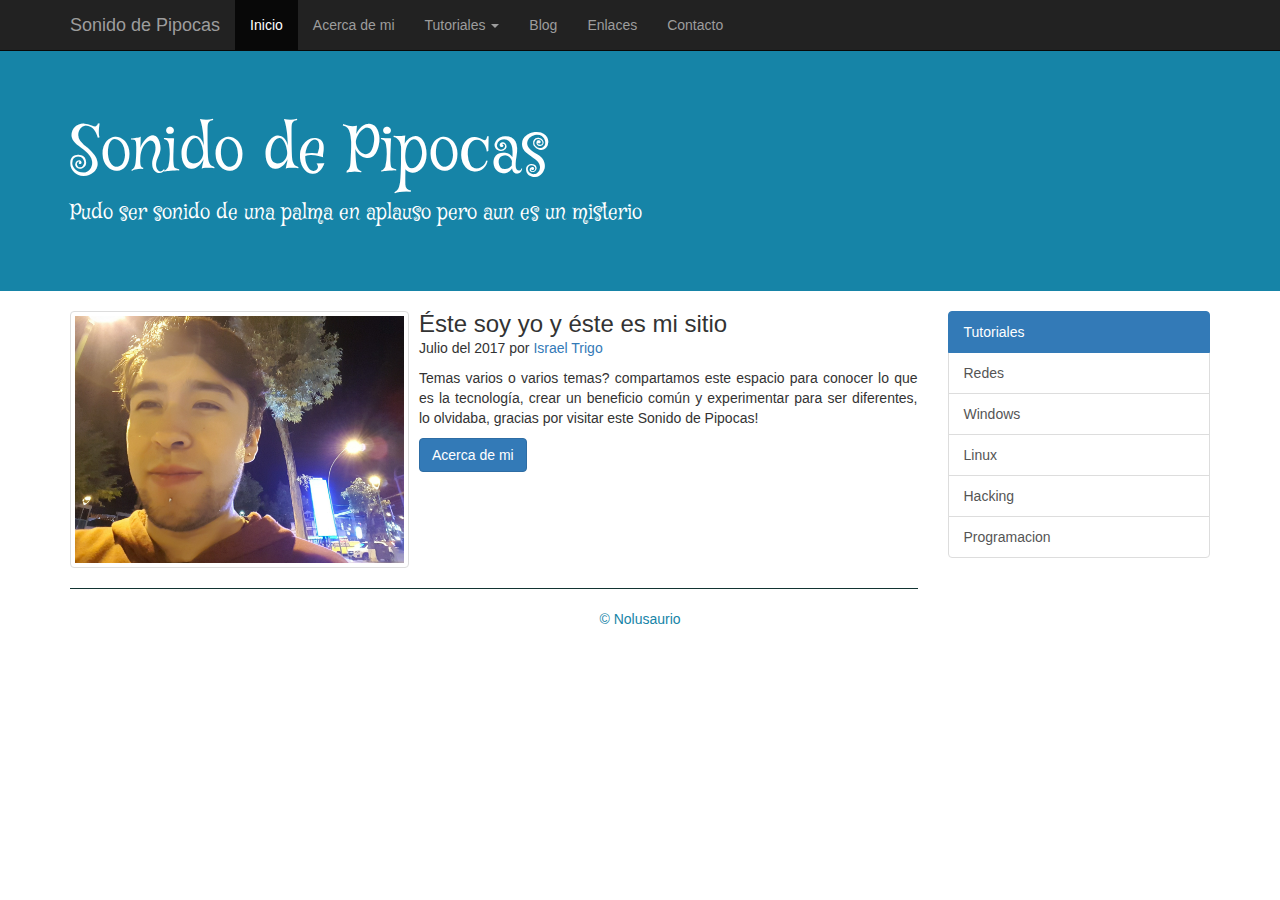
<file: index.html>
<!DOCTYPE html>
<html lang="en">
<head>
	<meta charset="UTF-8">
	<title> - Sonido de Pipocas</title>
	<meta name="viewport" content="width=device-width, user-scalable=no, initial-scale=1.0, maximum-scale=1.0, minimum-scale=1.0">

	<link rel="stylesheet" href="css/bootstrap.min.css">
	<link rel="stylesheet" href="css/estilos2.css">
	<link href="https://afeld.github.io/emoji-css/emoji.css" rel="stylesheet">
	<link rel="shortcut icon" href="img/sp.ico">
</head>

<body>

	<script language="JavaScript">
		var txt=document.title;
		var espera=200;
		var refresco=null;
		function rotulo_title() {
			document.title=txt;
			txt=txt.substring(1,txt.length)+txt.charAt(0);
			refresco=setTimeout("rotulo_title()",espera);
		}
		rotulo_title();
	</script>

	<header>
		<nav class="navbar navbar-inverse navbar-static-top" role="navigation">
			<div class="container">
				<div class="navbar-header">
					<button type="button" class="navbar-toggle collapsed" data-toggle="collapse" data-target="#navegacion-fm">
						<span class="sr-only">Desplegar / Ocultar</span>
						<span class="icon-bar"></span>
						<span class="icon-bar"></span>
						<span class="icon-bar"></span>
					</button>
					<a href="index.html" class="navbar-brand"> Sonido de Pipocas </a>
				</div>

				<!-- Inicia Menu -->
				<div class="collapse navbar-collapse" id="navegacion-fm">
					<ul class="nav navbar-nav">
						<li class="active"><a href="index.html">Inicio</a></li>
						<li><a href="acercademi.html">Acerca de mi</a></li>
						<li class="dropdown">
							<a href="#" class="dropdown-toggle" data-toggle="dropdown" role="button">
								Tutoriales <span class="caret"></span>
							</a>
							<ul class="dropdown-menu" role="menu">
								<li><a href="#">Redes</a></li>
								<li><a href="#">Linux</a></li>
								<li><a href="#">Windows</a></li>
								<li><a href="#">Hacking</a></li>
								<li><a href="#">Programacion</a></li>
							</ul>
						</li>
						<li><a href="blog.html">Blog</a></li>
						<li><a href="enlaces.html">Enlaces</a></li>
						<li><a href="contacto.html">Contacto</a></li>
					</ul>

					<!-- <form action="#" class="navbar-form navbar-right" role="search">
						<div class="form-group">
							<input type="text" class="form-control" placeholder="Buscar"/>
						</div>
						<button type="submit" class="btn btn-primary">
							<span class="glyphicon glyphicon-search"></span>
						</button>
					</form> -->
				</div>
			</div>
		</nav>
	</header>

	<!-- jumbotron -->
	<section class="jumbotron">
		<div class="container">
			<h1>Sonido de Pipocas</h1>
			<p>Pudo ser sonido de una palma en aplauso pero aun es un misterio</p>
		</div>		
	</section>
	<br>

	<section class="main container">
		<div class="row">
			<section class="posts col-md-9">
				<article class="post clearfix">
					<a href="#" class="thumb pull-left">
						<img class="img-thumbnail" src="img/io.jpg" alt="">
					</a>

					<h3 class="post-title">
						Éste soy yo y éste es mi sitio <i class="em em-grinning"></i>
					</h3>
					<p><span class="post-fecha">Julio del 2017</span> por <span class="post-autor"><a href="#"> Israel Trigo</a></span></p>
					<p class="post-contenido text-justify">
						Temas varios o varios temas? <i class="em em-satisfied"></i> compartamos este espacio para conocer lo que es la tecnología, crear un beneficio común y experimentar para ser diferentes, lo olvidaba, gracias por visitar este Sonido de Pipocas!
					</p>

					<div class="contenedor-botones">
						<a href="acercademi.html" class="btn btn-primary"> Acerca de mi </a>
					</div>
				</article>

			</section>


			<aside class="col-md-3 hidden-xs hidden-sm">
				<div class="list-group">
					 	<div class="list-group-item active">Tutoriales</div>
						<a href="#" class="list-group-item">Redes</a>
						<a href="#" class="list-group-item">Windows</a>
						<a href="#" class="list-group-item">Linux</a>
						<a href="#" class="list-group-item">Hacking</a>
						<a href="#" class="list-group-item">Programacion</a>
				</div>
			</aside>
            
            
            
		</div>
	</section>

	<footer>
		<div class="container pie">
			<p>&copy; Nolusaurio</p>
		</div>
	</footer>
	
	<script src="js/jquery.js"></script>
	<script src="js/bootstrap.min.js"></script>	
</body>
</html>
</file>
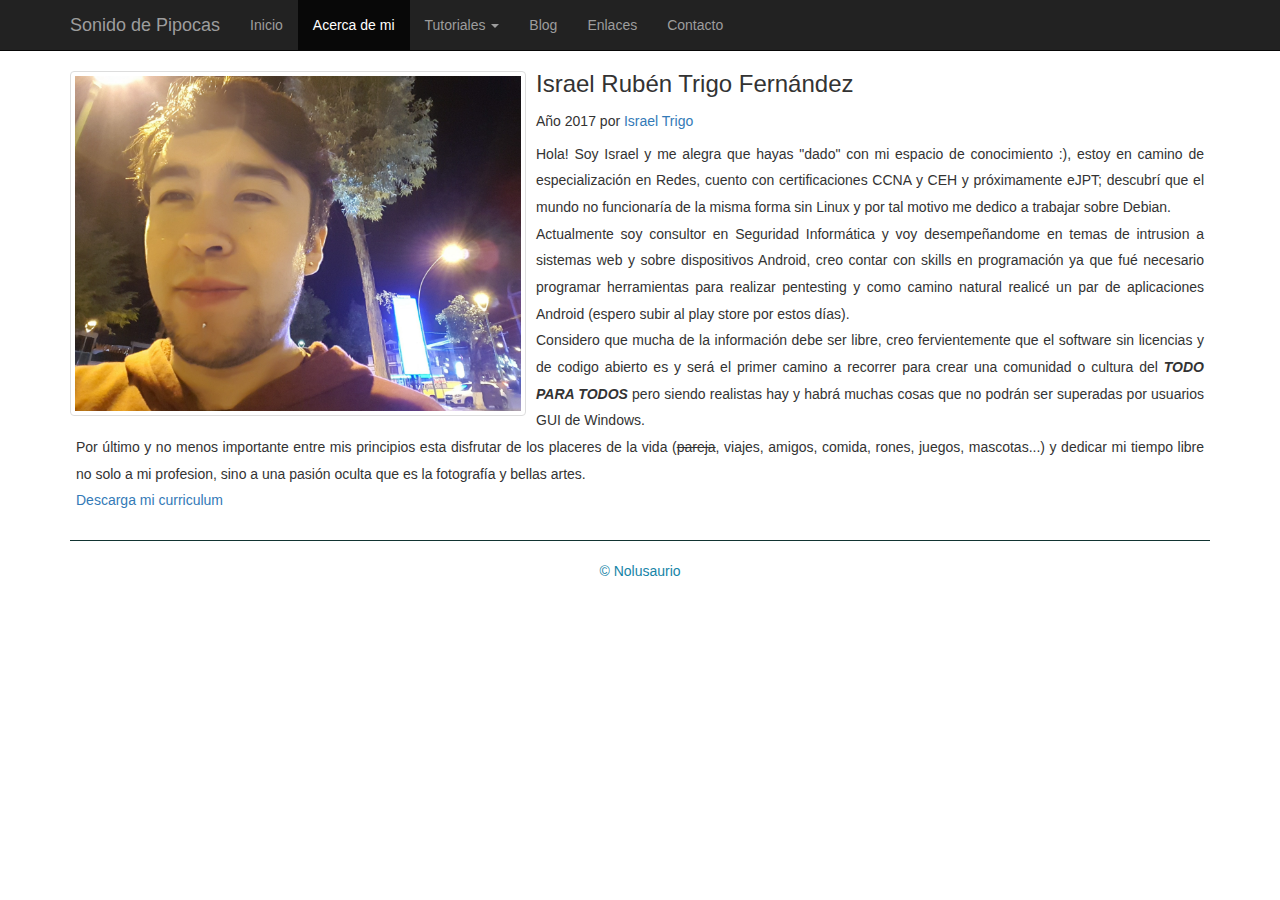
<file: acercademi.html>
<!DOCTYPE html>
<html lang="en">
<head>
	<meta charset="UTF-8">
	<title> - Acerca de Mi - Sonido de Pipocas</title>
	<meta name="viewport" content="width=device-width, user-scalable=no, initial-scale=1.0, maximum-scale=1.0, minimum-scale=1.0">

	<link rel="stylesheet" href="css/bootstrap.min.css">
	<link rel="stylesheet" href="css/estilos2.css">
	<link href="https://afeld.github.io/emoji-css/emoji.css" rel="stylesheet">
	<link rel="shortcut icon" href="img/sp.ico">

</head>

<body>

	<script language="JavaScript">
		var txt=document.title;
		var espera=200;
		var refresco=null;
		function rotulo_title() {
			document.title=txt;
			txt=txt.substring(1,txt.length)+txt.charAt(0);
			refresco=setTimeout("rotulo_title()",espera);
		}
		rotulo_title();
	</script>

	<header>
		<nav class="navbar navbar-inverse navbar-static-top" role="navigation">
			<div class="container">
				<div class="navbar-header">
					<button type="button" class="navbar-toggle collapsed" data-toggle="collapse" data-target="#navegacion-fm">
						<span class="sr-only">Desplegar / Ocultar</span>
						<span class="icon-bar"></span>
						<span class="icon-bar"></span>
						<span class="icon-bar"></span>
					</button>
					<a href="index.html" class="navbar-brand"> Sonido de Pipocas </a>
				</div>

				<!-- Inicia Menu -->
				<div class="collapse navbar-collapse" id="navegacion-fm">
					<ul class="nav navbar-nav">
						<li><a href="index.html">Inicio</a></li>
						<li class="active"><a href="acercademi.html">Acerca de mi</a></li>
						<li class="dropdown">
							<a href="#" class="dropdown-toggle" data-toggle="dropdown" role="button">
								Tutoriales <span class="caret"></span>
							</a>
							<ul class="dropdown-menu" role="menu">
								<li><a href="#">Redes</a></li>
								<li><a href="#">Linux</a></li>
								<li><a href="#">Windows</a></li>
								<li><a href="#">Hacking</a></li>
								<li><a href="#">Programacion</a></li>
							</ul>
						</li>
						<li><a href="blog.html">Blog</a></li>
						<li><a href="enlaces.html">Enlaces</a></li>
						<li><a href="contacto.html">Contacto</a></li>
					</ul>

					<!--<form action="#" class="navbar-form navbar-right" role="search">
						<div class="form-group">
							<input type="text" class="form-control" placeholder="Buscar"/>
						</div>
						<button type="submit" class="btn btn-primary">
							<span class="glyphicon glyphicon-search"></span>
						</button>
					</form>-->
				</div>
			</div>
		</nav>
	</header>

	<br>
	<section class="main container">
		<div class="row">
			<section class="posts col-md-12">
				<article class="post clearfix">
					<a href="#" class="thumb pull-left">
						<img class="img-thumbnail" src="img/io.jpg" alt="">
					</a>
					
					<h3 class="post-title">
						Israel Rubén Trigo Fernández
					</h3>
					<p class="acerca-de-mi"><span class="post-fecha">Año 2017</span> por <span class="post-autor"><a href="#"> Israel Trigo</a></span></p>
					<p class="post-contenido text-justify yo">
						Hola! Soy Israel y me alegra que hayas "dado" con mi espacio de conocimiento :), estoy en camino de especialización en Redes, cuento con certificaciones CCNA y CEH y próximamente eJPT; descubrí que el mundo no funcionaría de la misma forma sin Linux y por tal motivo me dedico a trabajar sobre Debian.<br>

						Actualmente soy consultor en Seguridad Informática y voy desempeñandome en temas de intrusion a sistemas web y sobre dispositivos Android, creo contar con skills en programación ya que fué necesario programar herramientas para realizar pentesting y como camino natural realicé un par de aplicaciones Android (espero subir al play store por estos días).<br>

						Considero que mucha de la información debe ser libre, creo fervientemente que el software sin licencias y de codigo abierto es y será el primer camino a recorrer para crear una comunidad o cultura del <strong><i>TODO PARA TODOS</i></strong> pero siendo realistas hay y habrá muchas cosas que no podrán ser superadas por usuarios GUI de Windows.<br>

						Por último y no menos importante entre mis principios esta disfrutar de los placeres de la vida (<s>pareja</s>, viajes, amigos, comida, rones, juegos, mascotas...) y dedicar mi tiempo libre no solo a mi profesion, sino a una pasión oculta que es la fotografía y bellas artes.<br>

						<a href="./pdfs/CV-IsraelTrigo.pdf" download="CV-IsraelTrigo" id="yo">
							Descarga mi curriculum
						</a>
					</p>

					<!--<div class="contenedor-botones">
						<a href="#" class="btn btn-success"> Comentarios <span class="badge">20</span></a>
					</div>-->
				</article>				
			</section>		
		</div>
	</section>

	<footer>
		<div class="container-fluid pie">
			<p>&copy; Nolusaurio</p>
		</div>
	</footer>
	
	<script src="js/jquery.js"></script>
	<script src="js/bootstrap.min.js"></script>	
</body>
</html>
</file>
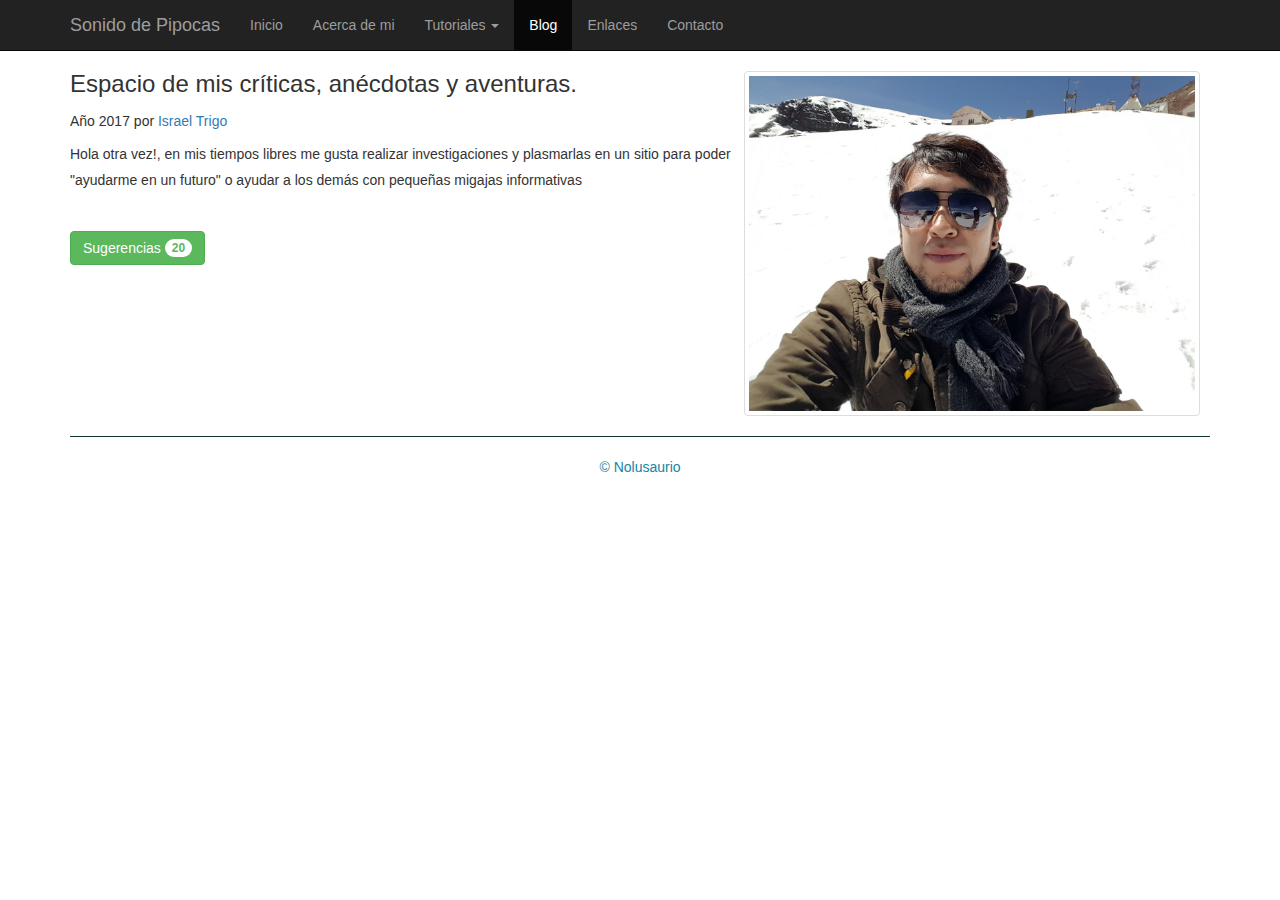
<file: blog.html>
<!DOCTYPE html>
<html lang="en">
<head>
	<meta charset="UTF-8">
	<title> - Blog - Sonido de Pipocas</title>
	<meta name="viewport" content="width=device-width, user-scalable=no, initial-scale=1.0, maximum-scale=1.0, minimum-scale=1.0">

	<link rel="stylesheet" href="css/bootstrap.min.css">
	<link rel="stylesheet" href="css/estilos2.css">
	<link href="https://afeld.github.io/emoji-css/emoji.css" rel="stylesheet">
	<link rel="shortcut icon" href="img/sp.ico">

</head>

<body>

	<script language="JavaScript">
		var txt=document.title;
		var espera=200;
		var refresco=null;
		function rotulo_title() {
			document.title=txt;
			txt=txt.substring(1,txt.length)+txt.charAt(0);
			refresco=setTimeout("rotulo_title()",espera);
		}
		rotulo_title();
	</script>

	<header>
		<nav class="navbar navbar-inverse navbar-static-top" role="navigation">
			<div class="container">
				<div class="navbar-header">
					<button type="button" class="navbar-toggle collapsed" data-toggle="collapse" data-target="#navegacion-fm">
						<span class="sr-only">Desplegar / Ocultar</span>
						<span class="icon-bar"></span>
						<span class="icon-bar"></span>
						<span class="icon-bar"></span>
					</button>
					<a href="index.html" class="navbar-brand"> Sonido de Pipocas </a>
				</div>

				<!-- Inicia Menu -->
				<div class="collapse navbar-collapse" id="navegacion-fm">
					<ul class="nav navbar-nav">
						<li><a href="index.html">Inicio</a></li>
						<li><a href="acercademi.html">Acerca de mi</a></li>
						<li class="dropdown">
							<a href="#" class="dropdown-toggle" data-toggle="dropdown" role="button">
								Tutoriales <span class="caret"></span>
							</a>
							<ul class="dropdown-menu" role="menu">
								<li><a href="#">Redes</a></li>
								<li><a href="#">Linux</a></li>
								<li><a href="#">Windows</a></li>
								<li><a href="#">Hacking</a></li>
								<li><a href="#">Programacion</a></li>
							</ul>
						</li>
						<li class="active"><a href="blog.html">Blog</a></li>
						<li><a href="enlaces.html">Enlaces</a></li>
						<li><a href="contacto.html">Contacto</a></li>
					</ul>

					<!--<form action="#" class="navbar-form navbar-right" role="search">
						<div class="form-group">
							<input type="text" class="form-control" placeholder="Buscar"/>
						</div>
						<button type="submit" class="btn btn-primary">
							<span class="glyphicon glyphicon-search"></span>
						</button>
					</form>-->
				</div>
			</div>
		</nav>
	</header>

	<br>
	<section class="main container">
		<div class="row">
			<section class="posts col-md-12">
				<article class="post clearfix">
					<a href="#" class="thumb pull-right blog-foto">
						<img class="img-thumbnail" src="img/blog.jpg" alt="Yo">
					</a>
					
					<h3 class="post-title">
						Espacio de mis críticas, anécdotas y aventuras.
					</h3>
					<p class="acerca-de-mi"><span class="post-fecha">Año 2017</span> por <span class="post-autor"><a href="#"> Israel Trigo</a></span></p>
					<p class="post-contenido text-justify blog-parrafo">
						Hola otra vez!, en mis tiempos libres me gusta realizar investigaciones y plasmarlas en un sitio para poder "ayudarme en un futuro" o ayudar a los demás con pequeñas migajas informativas <i class="em em-smile"></i><br><br>
					</p>

					<div class="contenedor-botones">
						<a href="#" class="btn btn-success"> Sugerencias <span class="badge">20</span></a>
					</div>
				</article>				
			</section>		
		</div>
	</section>

	<footer>
		<div class="container pie">
			<p>&copy; Nolusaurio</p>
		</div>
	</footer>
	
	<script src="js/jquery.js"></script>
	<script src="js/bootstrap.min.js"></script>	
</body>
</html>
</file>
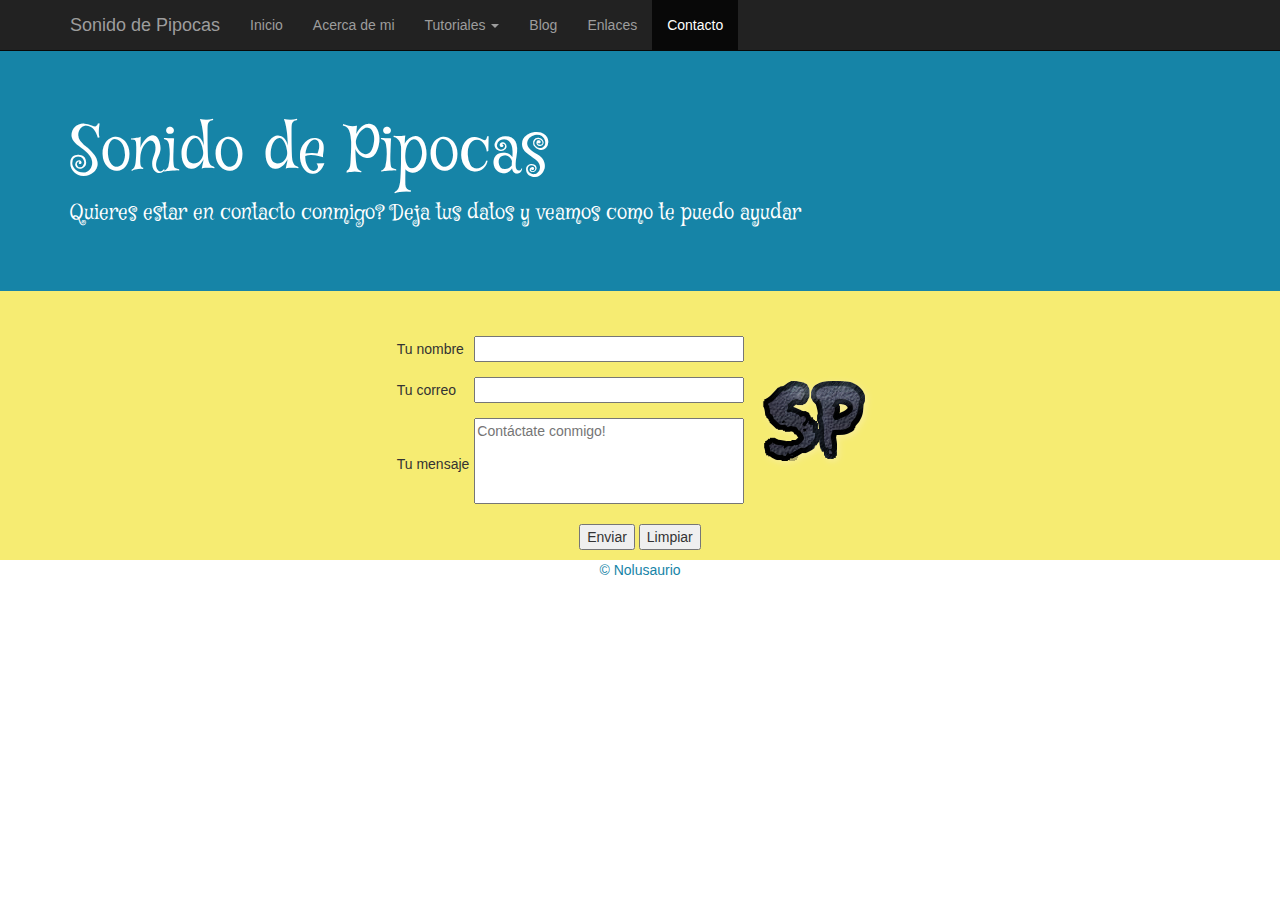
<file: contacto.html>
<!DOCTYPE html>
<html lang="en">
<head>
	<meta charset="UTF-8">
	<title> - Contacto - Sonido de Pipocas</title>
	<meta name="viewport" content="width=device-width, user-scalable=no, initial-scale=1.0, maximum-scale=1.0, minimum-scale=1.0">

	<link rel="stylesheet" href="css/bootstrap.min.css">
	<link rel="stylesheet" href="css/estilos2.css">
	<link href="https://afeld.github.io/emoji-css/emoji.css" rel="stylesheet">
	<link rel="shortcut icon" href="img/sp.ico">


	<script type="text/javascript">
		var txt=document.title;
		var espera=200;
		var refresco=null;

		function rotulo_title() {
			document.title=txt;
			txt=txt.substring(1,txt.length)+txt.charAt(0);
			refresco=setTimeout("rotulo_title()",espera);
		}
		
	
		function isEmpty(){

            var verificar = true;
	        if(!document.val_post.name_txt.value){
	        	alert("El campo Nombre es requerido");
	            document.val_post.name_txt.focus();
	            verificar = false;
	        } else if (!document.val_post.email_txt.value) {
	            alert("El campo Email es requerido");
	            document.val_post.email_txt.focus();
	            verificar = false;
	        } else if (!document.val_post.message_txt.value) {
	            alert("El campo Mensaje es requerido");
	            document.val_post.message_txt.focus();
	            verificar = false;
	         } 
	    }
        
        rotulo_title();
        //document.getElementById("btn_send").onclick = isEmpty;

	</script>

</head>

<body>
	
	<header>
		<nav class="navbar navbar-inverse navbar-static-top" role="navigation">
			<div class="container">
				<div class="navbar-header">
					<button type="button" class="navbar-toggle collapsed" data-toggle="collapse" data-target="#navegacion-fm">
						<span class="sr-only">Desplegar / Ocultar</span>
						<span class="icon-bar"></span>
						<span class="icon-bar"></span>
						<span class="icon-bar"></span>
					</button>
					<a href="index.html" class="navbar-brand"> Sonido de Pipocas </a>
				</div>

				<!-- Inicia Menu -->
				<div class="collapse navbar-collapse" id="navegacion-fm">
					<ul class="nav navbar-nav">
						<li><a href="index.html">Inicio</a></li>
						<li><a href="acercademi.html">Acerca de mi</a></li>
						<li class="dropdown">
							<a href="#" class="dropdown-toggle" data-toggle="dropdown" role="button">
								Tutoriales <span class="caret"></span>
							</a>
							<ul class="dropdown-menu" role="menu">
								<li><a href="#">Redes</a></li>
								<li><a href="#">Linux</a></li>
								<li><a href="#">Windows</a></li>
								<li><a href="#">Hacking</a></li>
								<li><a href="#">Programacion</a></li>
							</ul>
						</li>
						<li><a href="blog.html">Blog</a></li>
						<li><a href="enlaces.html">Enlaces</a></li>
						<li class="active"><a href="contacto.html">Contacto</a></li>
					</ul>

				</div>
			</div>
		</nav>
	</header>

	<!-- jumbotron -->
	<section class="jumbotron">
		<div class="container">
			<h1>Sonido de Pipocas</h1>
			<p>
				Quieres estar en contacto conmigo? Deja tus datos y veamos como te puedo ayudar <i class="em em---1"></i>
			</p>
		</div>		
	</section>

	<div class="container-fluid contacto">								
						<p class="post-contenido">
							<div align="center">								
								<form id="formulario_contacto" name="val_post" method="post" action="#">
							    	<table border="0">
							    		<tr>
							    			<td>Tu nombre</td>
							    			<td>
							    				<input type="text" id="name" name="name_txt" size="30"/>
							    			</td>
											<td rowspan="3">
												<img src="img/sp.png" alt=""/>
											</td>
							    		</tr>
							    		<tr>
							    			<td>Tu correo</td>
							    			<td><input type="text" id="email" name="email_txt" size="30"/></td>
							    		</tr>
										<tr><br>
											<td>Tu mensaje</td>
											<td><textarea id="message" name="message_txt" placeholder="Contáctate conmigo!" cols="27" rows="4"></textarea></td>
										</tr>
							    	</table>
							    	
							    		<input type="submit" value="Enviar" name="B1" id="btn_send" onclick="isEmpty();">
										<input id="cancelar" type="reset" value="Limpiar"/>
							    	
							    </form>	
							</div>		
						</p>
	</div>

	<footer>
		<div class="container-fluid pie">
			<p>&copy; Nolusaurio</p>
		</div>
	</footer>
	
	<script src="js/jquery.js"></script>
	<script src="js/bootstrap.min.js"></script>	


</body>
</html>
</file>
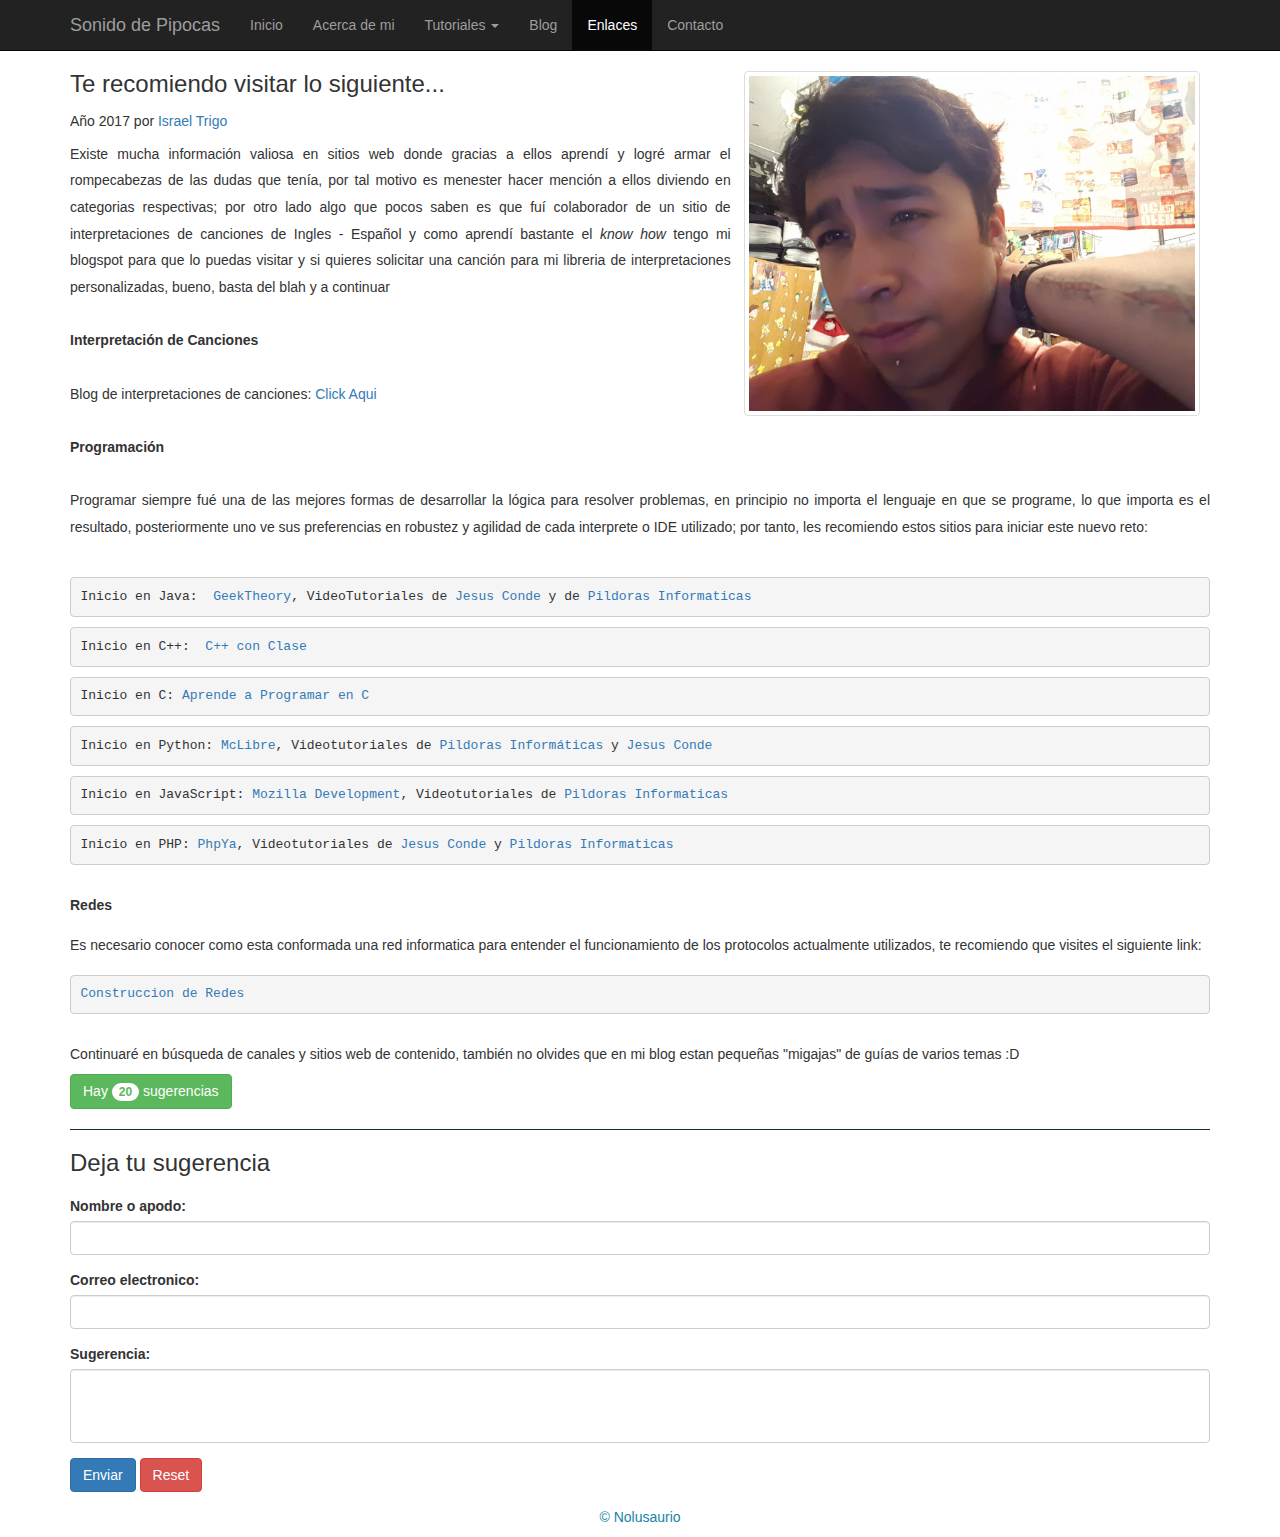
<file: enlaces.html>
<!DOCTYPE html>
<html lang="en">
<head>
	<meta charset="UTF-8">
	<title> - Enlaces - Sonido de Pipocas</title>
	<meta name="viewport" content="width=device-width, user-scalable=no, initial-scale=1.0, maximum-scale=1.0, minimum-scale=1.0">

	<link rel="stylesheet" href="css/bootstrap.min.css">
	<link rel="stylesheet" href="css/estilos2.css">
	<link href="https://afeld.github.io/emoji-css/emoji.css" rel="stylesheet">
	<link rel="shortcut icon" href="img/sp.ico">

</head>

<body>

	<script language="JavaScript">
		var txt=document.title;
		var espera=200;
		var refresco=null;
		function rotulo_title() {
			document.title=txt;
			txt=txt.substring(1,txt.length)+txt.charAt(0);
			refresco=setTimeout("rotulo_title()",espera);
		}
		rotulo_title();
	</script>

	<header>
		<nav class="navbar navbar-inverse navbar-static-top" role="navigation">
			<div class="container">
				<div class="navbar-header">
					<button type="button" class="navbar-toggle collapsed" data-toggle="collapse" data-target="#navegacion-fm">
						<span class="sr-only">Desplegar / Ocultar</span>
						<span class="icon-bar"></span>
						<span class="icon-bar"></span>
						<span class="icon-bar"></span>
					</button>
					<a href="index.html" class="navbar-brand"> Sonido de Pipocas </a>
				</div>

				<!-- Inicia Menu -->
				<div class="collapse navbar-collapse" id="navegacion-fm">
					<ul class="nav navbar-nav">
						<li><a href="index.html">Inicio</a></li>
						<li><a href="acercademi.html">Acerca de mi</a></li>
						<li class="dropdown">
							<a href="#" class="dropdown-toggle" data-toggle="dropdown" role="button">
								Tutoriales <span class="caret"></span>
							</a>
							<ul class="dropdown-menu" role="menu">
								<li><a href="#">Redes</a></li>
								<li><a href="#">Linux</a></li>
								<li><a href="#">Windows</a></li>
								<li><a href="#">Hacking</a></li>
								<li><a href="#">Programacion</a></li>
							</ul>
						</li>
						<li><a href="blog.html">Blog</a></li>
						<li class="active"><a href="enlaces.html">Enlaces</a></li>
						<li><a href="contacto.html">Contacto</a></li>
					</ul>

					<!--<form action="#" class="navbar-form navbar-right" role="search">
						<div class="form-group">
							<input type="text" class="form-control" placeholder="Buscar"/>
						</div>
						<button type="submit" class="btn btn-primary">
							<span class="glyphicon glyphicon-search"></span>
						</button>
					</form>-->
				</div>
			</div>
		</nav>
	</header>

	<br>
	<section class="main container">
		<div class="row">
			<section class="posts col-md-12">
				<article class="post clearfix">
					<a href="#" class="thumb pull-right blog-foto">
						<img class="img-thumbnail" src="img/yop.jpg" alt="Yo">
					</a>
					
					<h3 class="post-title">
						Te recomiendo visitar lo siguiente...
					</h3>
					<p class="acerca-de-mi"><span class="post-fecha">Año 2017</span> por <span class="post-autor"><a href="#"> Israel Trigo</a></span></p>
					<p class="post-contenido text-justify blog-parrafo">
						Existe mucha información valiosa en sitios web donde gracias a ellos aprendí y logré armar el rompecabezas de las dudas que tenía, por tal motivo es menester hacer mención a ellos diviendo en categorias respectivas; por otro lado algo que pocos saben es que fuí colaborador de un sitio de interpretaciones de canciones de Ingles - Español y como aprendí bastante el <i>know how</i> tengo mi blogspot para que lo puedas visitar y si quieres solicitar una canción para mi libreria de interpretaciones personalizadas, bueno, basta del blah y a continuar <i class="em em-smile"></i><br><br>
						
						<strong>Interpretación de Canciones</strong> <br><br>
                        Blog de interpretaciones de canciones: <a href="https://comodicelaletra.blogspot.com" target="_blank"> Click Aqui <i class="em em---1"></i></a><br><br>
                        
                        <strong>Programación</strong> <br><br>
                        Programar siempre fué una de las mejores formas de desarrollar la lógica para resolver problemas, en principio no importa el lenguaje en que se programe, lo que importa es el resultado, posteriormente uno ve sus preferencias en robustez y agilidad de cada interprete o IDE utilizado; por tanto, les recomiendo estos sitios para iniciar este nuevo reto:<br><br>
                        
                        <pre>Inicio en Java: <a href="https://geekytheory.com/tutorial-0-introduccion-a-java-y-netbeans" target="_blank"> GeekTheory</a>, VideoTutoriales de <a href="https://www.youtube.com/playlist?list=PL4D956E5314B9C253" target="_blank">Jesus Conde</a> y de <a href="https://www.youtube.com/playlist?list=PLU8oAlHdN5BktAXdEVCLUYzvDyqRQJ2lk" target="_blank">Pildoras Informaticas</a> </pre>
                        <pre>Inicio en C++: <a href="http://c.conclase.net/" target="_blank"> C++ con Clase</a></pre>
                        <pre>Inicio en C: <a href="http://www.aprendeaprogramar.com/course/view.php?id=3" target="_blank">Aprende a Programar en C</a></pre>
                        <pre>Inicio en Python: <a href="http://www.mclibre.org/consultar/python/">McLibre</a>, Videotutoriales de <a href="https://www.youtube.com/playlist?list=PLU8oAlHdN5BlvPxziopYZRd55pdqFwkeS" target="_blank">Pildoras Informáticas</a> y <a href="https://www.youtube.com/playlist?list=PLEtcGQaT56cj70Vl_C1qfUinyMELunL-N" target="_blank">Jesus Conde</a> </pre>
                        <pre>Inicio en JavaScript: <a href="https://developer.mozilla.org/es/docs/Learn/Getting_started_with_the_web/JavaScript_basics" target="_blank">Mozilla Development</a>, Videotutoriales de <a href="https://www.youtube.com/playlist?list=PLU8oAlHdN5BmpobVmj1IlneKlVLJ84TID" target="_blank">Pildoras Informaticas</a> </pre>
                        <pre>Inicio en PHP: <a href="http://www.tutorialesprogramacionya.com/phpya/" target="_blank">PhpYa</a>, Videotutoriales de <a href="https://www.youtube.com/playlist?list=PLF2E7FC0407FF3398" target="_blank">Jesus Conde </a>y <a href="https://www.youtube.com/playlist?list=PLU8oAlHdN5BkinrODGXToK9oPAlnJxmW_" target="_blank">Pildoras Informaticas</a> </pre><br>
                    
                    <strong>Redes</strong><br><br>
                    Es necesario conocer como esta conformada una red informatica para entender el funcionamiento de los protocolos actualmente utilizados, te recomiendo que visites el siguiente link:<br><br>
                    
                    <pre><a href="https://construcciondeunared.wordpress.com/historia-de-internet/inicio-de-las-redes/" target="_blank">Construccion de Redes</a></pre><br>
                    
                    Continuaré en búsqueda de canales y sitios web de contenido, también no olvides que en mi blog estan pequeñas "migajas" de guías de varios temas :D <br>
					</p>

					<div class="contenedor-botones">
						<a href="#" class="btn btn-success"> Hay <span class="badge">20</span> sugerencias</a>
					</div>
				</article>				
			</section>		
		</div>

		<div class="row">
			<section class="sugerencias col-md-12">
				<h3>Deja tu sugerencia</h3><br/>
				<form method="post" action="insertComent.php" id="form-sugerencias" role="form">
					<div class="form-group">
	  				<label for="nombre">Nombre o apodo:</label>
	 				<input type="text" class="form-control" id="nombre" name="nombre"/>
					</div>
			    	
			    	<div class="form-group">
	  				<label for="email">Correo electronico:</label>
	 				<input type="text" class="form-control" id="email" name="email"/>
					</div>

					<div class="form-group">
	  				<label for="sugerencia">Sugerencia:</label>
	 				<textarea class="form-control" id="sugerencia" name="sugerencia" rows="3"></textarea>
					</div>	

					<div class="form-group">
 					<button type="submit" class="btn btn-primary" name="submit">Enviar</button>
					<button class="btn btn-danger" type="reset">Reset</button>	
					</div>
				</form>				
			</section>
		</div>
	</section>

	<footer>
		<div class="container pie">
			<p>&copy; Nolusaurio</p>
		</div>
	</footer>
	
	<script src="js/jquery.js"></script>
	<script src="js/bootstrap.min.js"></script>	
</body>
</html>
</file>
<file: css/estilos2.css>
@import url(https://fonts.googleapis.com/css?family=Indie+Flower);
@import url(https://fonts.googleapis.com/css?family=Mystery+Quest);

/* header */
.navbar {
	margin-bottom: 0;
}

.jumbotron {
	background: #1684a7;
	color:white;
	font-family: "Mystery Quest", cursive;
	margin-bottom: 0px;
}


.margin {
	margin-top: 20px;
	margin-bottom: 20px;
}

.post {
	padding-bottom: 20px;
	margin-bottom: 20px;
	border-bottom: 1px solid #123432;
}

.post .post-title a{
	color: #111222;
}

.post .thumb {
	margin-right: 10px;
	width: 40%;
}

.post .thumb img {
	width: 100%;
}

.post .contenedor-botones {
	width: 100%;
}

/* -- Media Query -- */
@media screen and (max-width: 768px){
	.post .thumb {
		width: 100%;
		margin-bottom: 20px;
		margin-right: ;
	}
}

.pie {
	
	text-align: center;
	color: #1684a7;
	padding: 0;
	margin: auto;	
}

h3 {
	margin: 0;
}

.posts .yo {
	margin: 6px;
	line-height: 20pt;
}

.post .acerca-de-mi {
	margin-top: 10pt;
}

.blog-parrafo {
	line-height: 20pt;	
}

.post .blog-foto {
	margin-left: 10pt;
	/*border: black 3px solid;*/
}

textarea {
	resize: none;
	width:100%;
}

form {
	margin: 0 auto;
}

.contacto {
	background: #f6ec72;
	padding: 0;
}

table {
	border-collapse: separate;
	border-spacing: 5px 15px;
}
</file>
